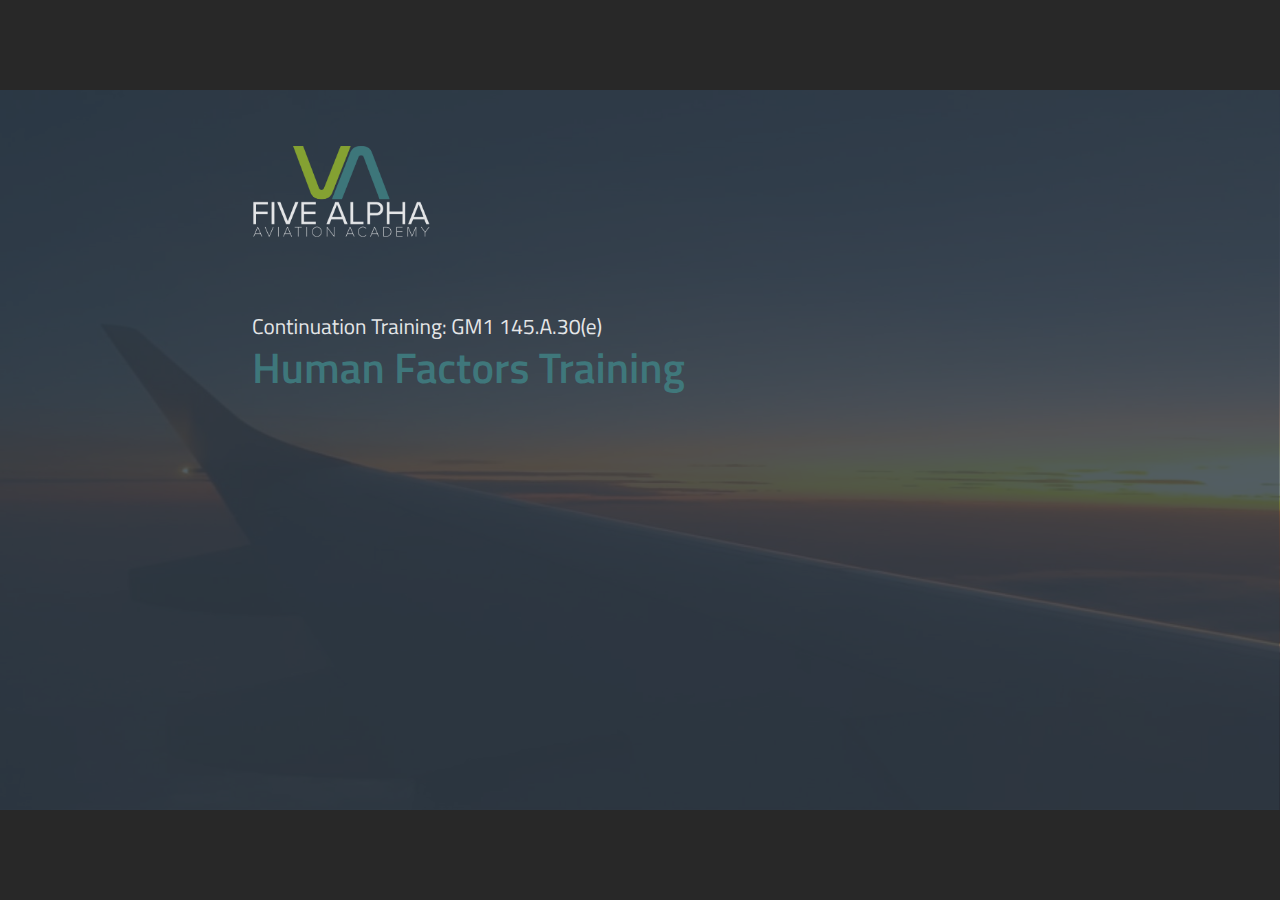
<file: index.html>
<!doctype html>
<html lang="en-US">
<head>
  <meta charset="utf-8">
  <!-- Created using Storyline 360 - http://www.articulate.com  -->
  <!-- version: 3.63.27674.0 -->
  <title>Human Factors Continuation Training Course Sample Ver1</title>
  <meta http-equiv="x-ua-compatible" content="IE=edge"/>
  <meta name="viewport" content="width=device-width,initial-scale=1,user-scalable=no,shrink-to-fit=no,minimal-ui"/>
  <meta name="apple-mobile-web-app-capable" content="yes"/>
  <style>
    html, body { height: 100%; padding: 0; margin: 0 }
    #app { height: 100%; width: 100%; }
  </style>
  
  <script>window.THREE = { };</script>
</head>
<body style="background: #282828" class="cs-HTML theme-unified">
  <!-- 360 -->
  <script>!function(e){var i=/iPhone/i,o=/iPod/i,n=/iPad/i,t=/(?=.*\bAndroid\b)(?=.*\bMobile\b)/i,d=/Android/i,s=/(?=.*\bAndroid\b)(?=.*\bSD4930UR\b)/i,b=/(?=.*\bAndroid\b)(?=.*\b(?:KFOT|KFTT|KFJWI|KFJWA|KFSOWI|KFTHWI|KFTHWA|KFAPWI|KFAPWA|KFARWI|KFASWI|KFSAWI|KFSAWA)\b)/i,r=/IEMobile/i,h=/(?=.*\bWindows\b)(?=.*\bARM\b)/i,a=/BlackBerry/i,l=/BB10/i,p=/Opera Mini/i,f=/(CriOS|Chrome)(?=.*\bMobile\b)/i,u=/(?=.*\bFirefox\b)(?=.*\bMobile\b)/i,c=new RegExp("(?:Nexus 7|BNTV250|Kindle Fire|Silk|GT-P1000)","i"),w=function(e,i){return e.test(i)},A=function(e){var A=e||navigator.userAgent,v=A.split("[FBAN");if(void 0!==v[1]&&(A=v[0]),this.apple={phone:w(i,A),ipod:w(o,A),tablet:!w(i,A)&&w(n,A),device:w(i,A)||w(o,A)||w(n,A)},this.amazon={phone:w(s,A),tablet:!w(s,A)&&w(b,A),device:w(s,A)||w(b,A)},this.android={phone:w(s,A)||w(t,A),tablet:!w(s,A)&&!w(t,A)&&(w(b,A)||w(d,A)),device:w(s,A)||w(b,A)||w(t,A)||w(d,A)},this.windows={phone:w(r,A),tablet:w(h,A),device:w(r,A)||w(h,A)},this.other={blackberry:w(a,A),blackberry10:w(l,A),opera:w(p,A),firefox:w(u,A),chrome:w(f,A),device:w(a,A)||w(l,A)||w(p,A)||w(u,A)||w(f,A)},this.seven_inch=w(c,A),this.any=this.apple.device||this.android.device||this.windows.device||this.other.device||this.seven_inch,this.phone=this.apple.phone||this.android.phone||this.windows.phone,this.tablet=this.apple.tablet||this.android.tablet||this.windows.tablet,"undefined"==typeof window)return this},v=function(){var e=new A;return e.Class=A,e};"undefined"!=typeof module&&module.exports&&"undefined"==typeof window?module.exports=A:"undefined"!=typeof module&&module.exports&&"undefined"!=typeof window?module.exports=v():"function"==typeof define&&define.amd?define("isMobile",[],e.isMobile=v()):e.isMobile=v()}(this);
    window.isMobile.apple.tablet = window.isMobile.apple.tablet ||
      (navigator.platform === 'MacIntel' && navigator.maxTouchPoints > 1);
    window.isMobile.apple.device = window.isMobile.apple.device || window.isMobile.apple.tablet;
    window.isMobile.tablet = window.isMobile.tablet || window.isMobile.apple.tablet;
    window.isMobile.any = window.isMobile.any || window.isMobile.apple.tablet;
  </script>

  <div id="focus-sink" tabindex="-1"></div>

  <div id="preso"></div>
  <script>
    window.DS = {};
    window.globals = {
      DATA_PATH_BASE: '',
      HAS_FRAME: true,
      HAS_SLIDE: true,

      lmsPresent: false,
      tinCanPresent: false,
      cmi5Present: false,
      aoSupport: false,
      scale: 'noscale',
      captureRc: false,
      browserSize: 'optimal',
      bgColor: '#282828',
      features: 'InsertSvgPicture,MultipleQuizTracking',
      themeName: 'unified',
      preloaderColor: '#FFFFFF',
      suppressAnalytics: false,
      productChannel: 'stable',
      publishSource: 'storyline',
      aid: 'aid|45817bae-ac23-4196-a758-dfedce2c2a7a',
      cid: '963e5802-a068-4c46-9e0b-17239192160b',
      playerVersion: '3.63.27674.0',
      maxIosVideoElements: 10,

      
      parseParams: function(qs) {
        if (window.globals.parsedParams != null) {
          return window.globals.parsedParams;
        }
        qs = (qs || window.location.search.substr(1)).split('+').join(' ');
        var params = {},
            tokens,
            re = /[?&]?([^=]+)=([^&]*)/g;

        while (tokens = re.exec(qs)) {
          params[decodeURIComponent(tokens[1]).trim()] =
            decodeURIComponent(tokens[2]).trim();
        }
        window.globals.parsedParams = params;
        return params;
      }

    };

    (function() {

      var classTypes = [ 'desktop', 'mobile', 'phone', 'tablet' ];

      var addDeviceClasses = function(prefix, testObj) {
        var curr, i;
        for (i = 0; i < classTypes.length; i++) {
          curr = classTypes[i];
          if (testObj[curr]) {
            document.body.classList.add(prefix + curr);
          }
        }
      };

      var params = window.globals.parseParams(),
          isDevicePreview = params.devicepreview === '1',
          isPhoneOverride = params.deviceType === 'phone' || (isDevicePreview && params.phone == '1'),
          isTabletOverride = (params.deviceType === 'tablet' || isDevicePreview) && !isPhoneOverride,
          isMobileOverride = isPhoneOverride || isTabletOverride;

      var deviceView = {
        desktop: !window.isMobile.any && !isMobileOverride,
        mobile: window.isMobile.any || isMobileOverride,
        phone: isPhoneOverride || (window.isMobile.phone && !isTabletOverride),
        tablet: isTabletOverride || window.isMobile.tablet
      };

      window.globals.deviceView = deviceView;
      window.isMobile.desktop = !window.isMobile.any;
      window.isMobile.mobile = window.isMobile.any;

      addDeviceClasses('view-', deviceView);

    })();
  </script>
  
  <script src='story_content/user.js' type=text/javascript></script>
  <div class="slide-loader"></div>

  <script>
    var doc = document, loader = doc.body.querySelector('.slide-loader'); [ 1, 2, 3 ].forEach(function(n) { var d = doc.createElement('div'); d.style.backgroundColor = window.globals.preloaderColor; d.classList.add('mobile-loader-dot'); d.classList.add('dot' + n); loader.appendChild(d); });
  </script>

  <div class="mobile-load-title-overlay" style="display: none">
    <div class="mobile-load-title">Human Factors Continuation Training Course Sample Ver1</div>
  </div>

  <div class="mobile-chrome-warning"></div>

  <script>
    
    if (window.autoSpider && window.vInterfaceObject) {
      document.querySelector('.mobile-load-title-overlay').style.display = 'none';
    }
  </script>

  

  <link rel="stylesheet" href="html5/data/css/output.min.css" data-noprefix/>
</body>
<script src="html5/lib/scripts/bootstrapper.min.js"></script>
</html>
</file>
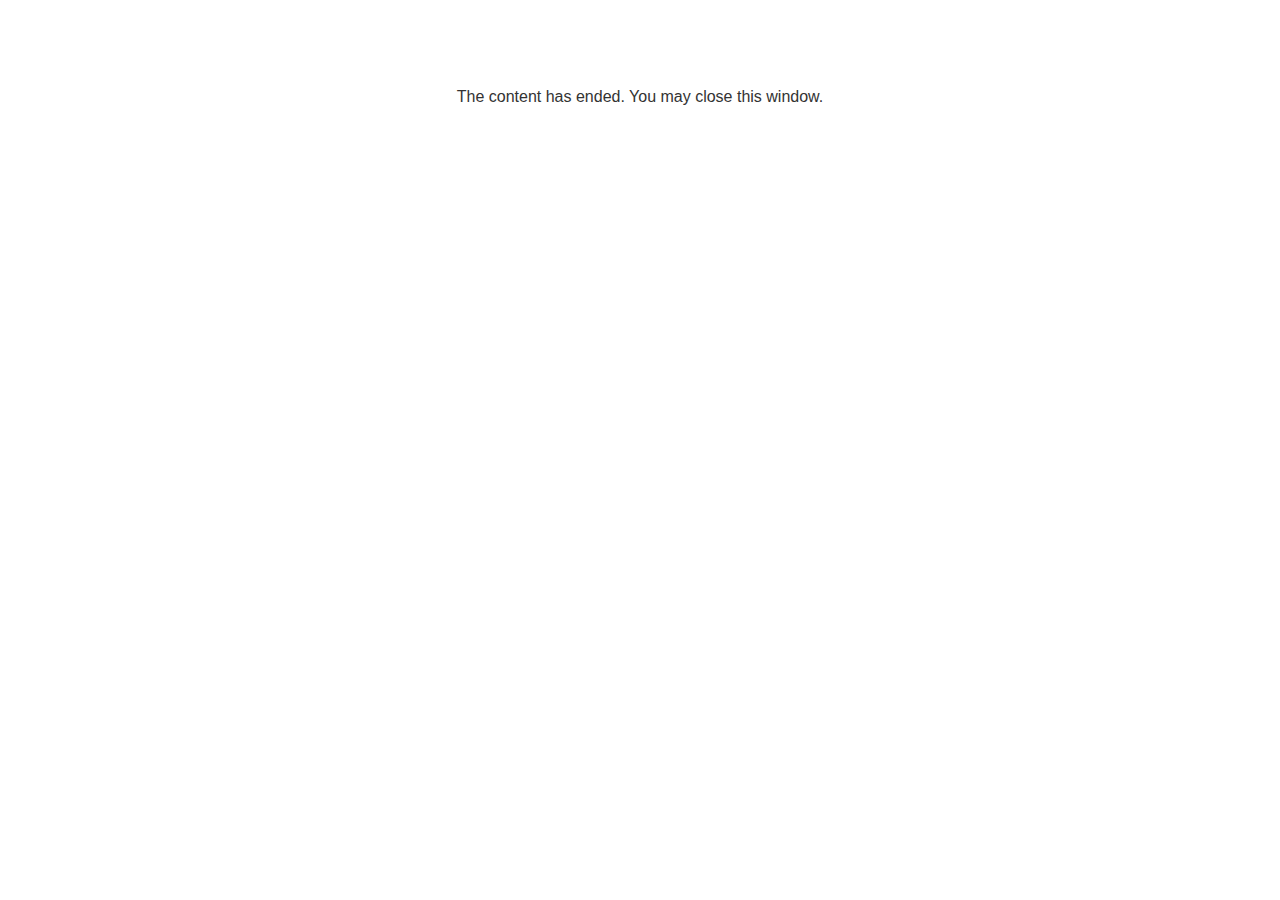
<file: lms/goodbye.html>
<!doctype html>
<html>
<body style="background-color: #ffffff;">

<p role="alert" style="color: #333333;font-family: Lato, articulate, tahoma, arial;font-size: medium;text-align: center;">
<br><br><br><br>
The content has ended. You may close this window.
</p>

</body>
</html>
</file>
